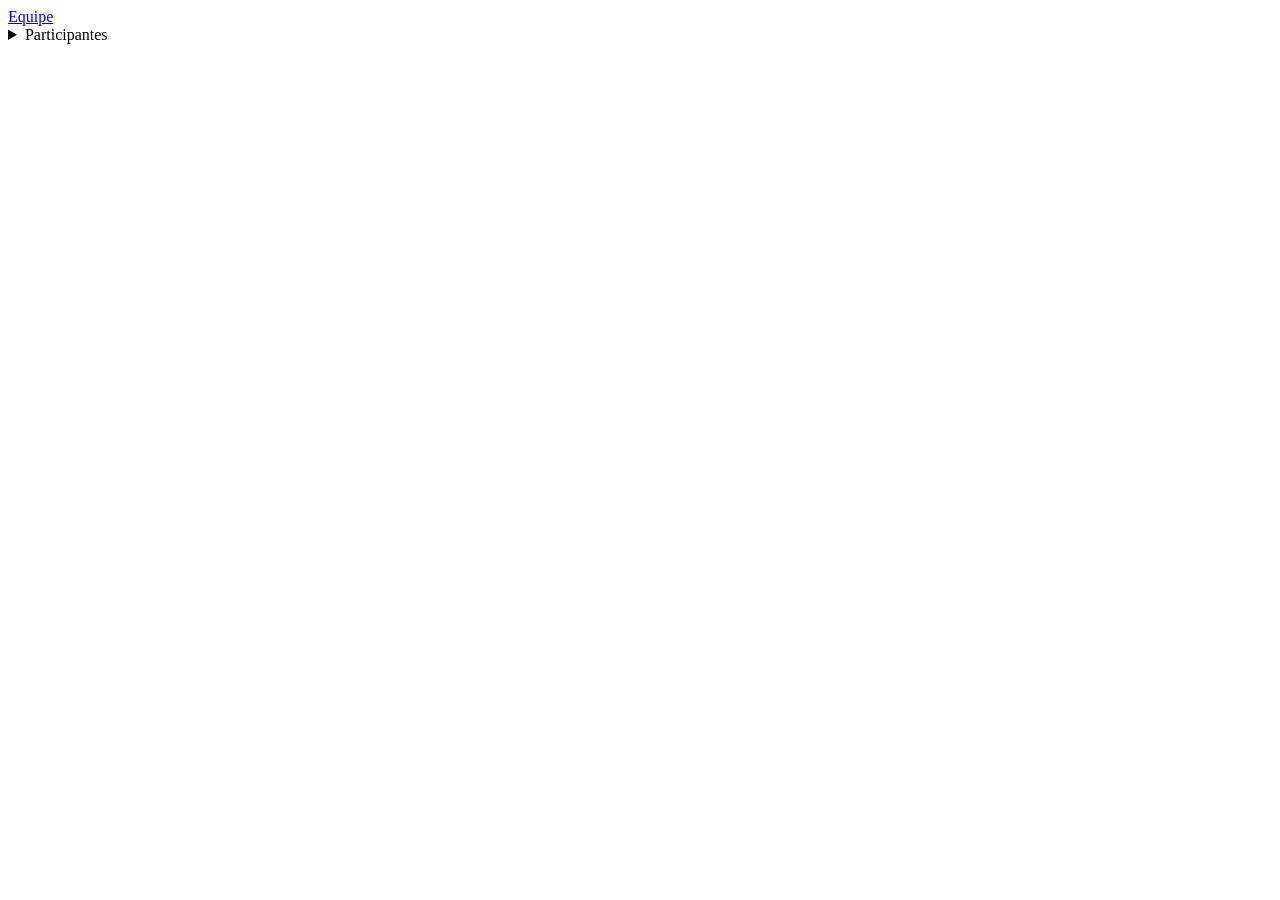
<file: index1.html>
<!DOCTYPE html>
<html lang="en">
<head>
    <meta charset="UTF-8">
    <meta name="viewport" content="width=, initial-scale=1.0">
    <title>IFBEsportes</title>
</head>
<body>
    <main>
        <header>
        <nav>
            <a href="#Equipe">Equipe</a>
        </nav>
        </header>
        <section id="Equipe">
            <details>
            <summary>Participantes</summary>
            <article>
                <h4>Anaterra de Oliveira Costa</h4>
                <h4>Davi johnny sousa braga</h4>
                <h4>Giovanna Victória Ferreira Alexandre</h4>
                <h4>Lara Geovanna Souza Nunes</h4>
                <h4>Lauane Gomes da Costa</h4>
                <h4>Luana da Costa Vieira</h4>
            </article>
            </details>
        </section>
    </main>
</body>
</html>
</file>
